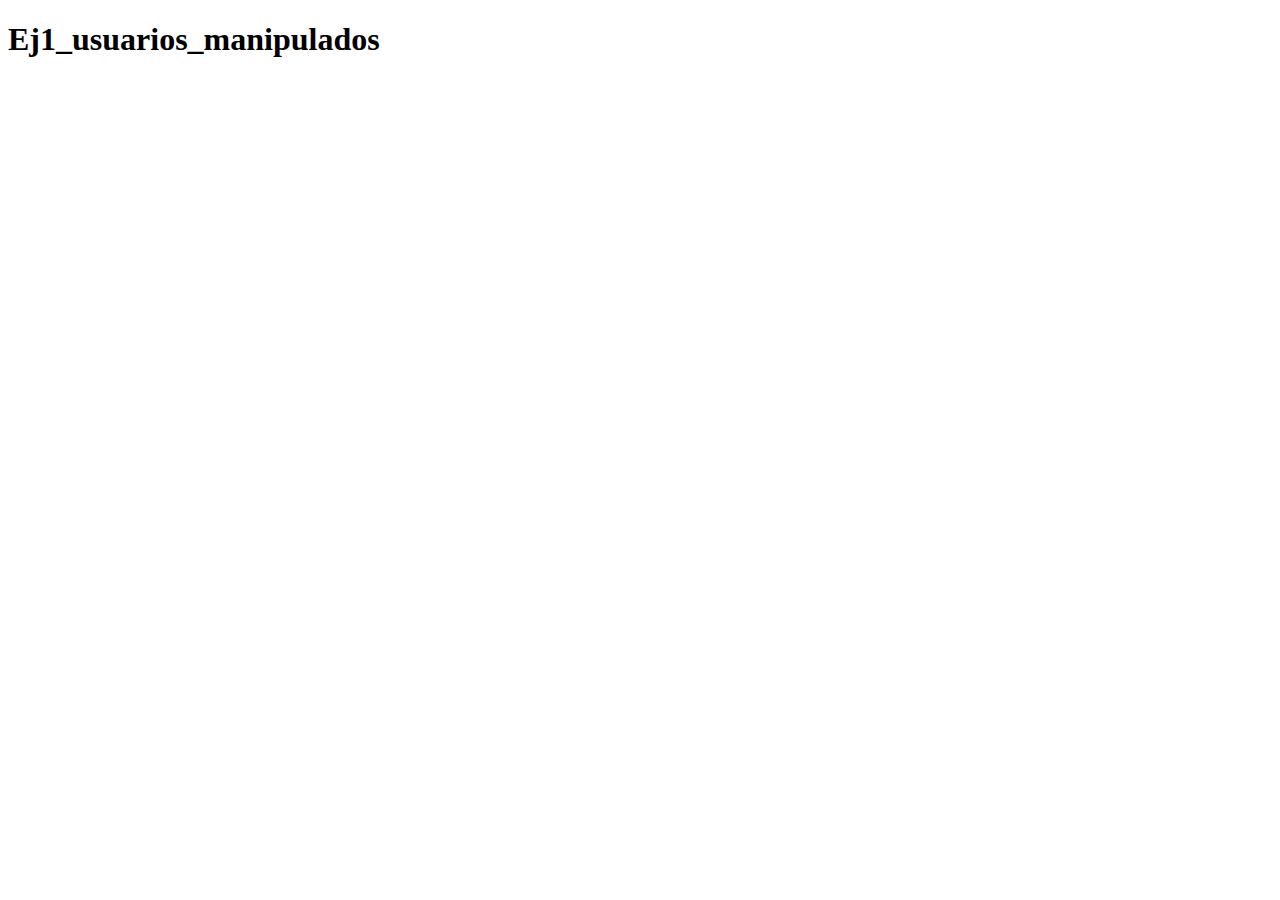
<file: Semana1/Ej1_usuarios_manipulados/index.html>
<!DOCTYPE html>
<html lang="en">

<head>
    <meta charset="UTF-8">
    <meta name="viewport" content="width=device-width, initial-scale=1.0">
    <title>Document</title>
</head>

<body>
    <h1>Ej1_usuarios_manipulados</h1>
    <script>
        const usuarios = [
            { id: 1, nombre: "Ana", apellido: "García", edad: 22 },
            { id: 2, nombre: "Luis", apellido: "Pérez", edad: 17 },
            { id: 3, nombre: "Marta", apellido: "López", edad: 30 },
            { id: 4, nombre: "Germán", apellido: "Lara", edad: 30 },
            { id: 5, nombre: "Fabrizio", apellido: "Villamarín", edad: 28 },
        ];

        usuariosMayoresDeEdad = usuarios.filter((usuario)=>{
            if(usuario.edad >= 18) {
                return true;
            }
        })

        // console.log(usuariosMayoresDeEdad);

        let nombres = [];

        // usuariosMayoresDeEdad.forEach(usuario => {
        //     nombres.push(usuario.nombre);
        // });

        const usuariosOrdenados = usuariosMayoresDeEdad.sort((a,b)=>a.nombre.localeCompare(b.nombre));

        let usuariosConNombreCompleto = usuariosOrdenados.map(usuario => {
            return {
                id: usuario.id,
                nombreCompleto: `${usuario.nombre} ${usuario.apellido}`
            }
        })

        console.log(usuariosConNombreCompleto);
        
        

        // let usuariosOrdenadosYMayoresDeEdad = nombresOrdenados.map((nombre) => {

        //     let usuarioConNombreCompleto;
        //     for (const usuario of usuariosMayoresDeEdad) {
             
        //         if(nombre == usuario.nombre) {
        //           usuarioConNombreCompleto = {
        //             id: usuario.id,
        //             nombreCompleto: `${usuario.nombre} ${usuario.apellido}`
        //           }  
        //             break;
        //         }
        //     }

        //     return usuarioConNombreCompleto;

        // });

        // console.log(usuariosOrdenadosYMayoresDeEdad);
        

        

        // console.log(nombresOrdenados);
        
        

        //Ordenar alfabeticamente me falta
        // usuariosMayoresDeEdad.sort(function(a, b) {
        //     console.log(a.nombre);
        //     console.log(b.nombre);
        //     return a.nombre.localCompare(b.nombre);
        // })
    
    </script>
</body>

</html>
</file>
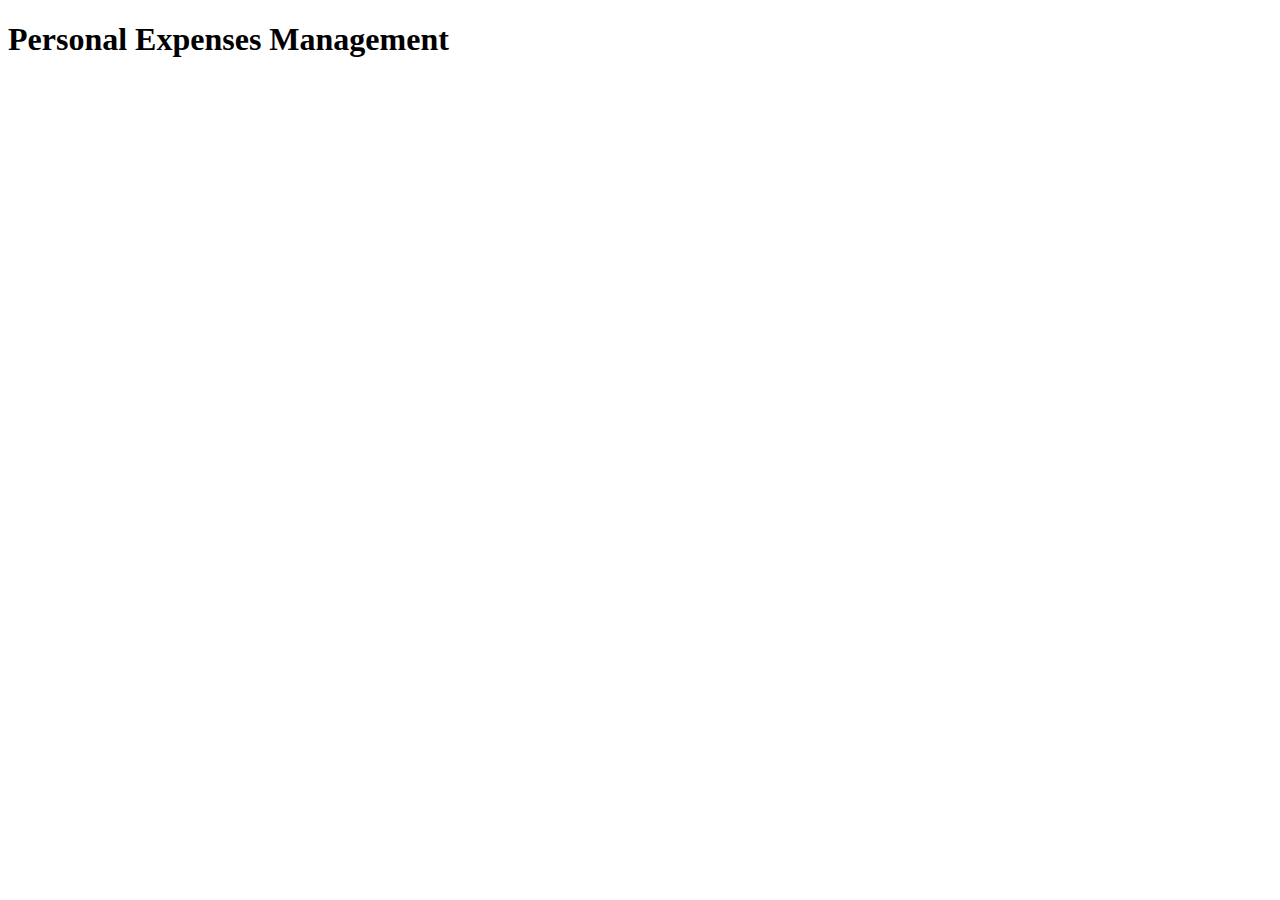
<file: Semana1/Ex3_PersonalExpenses_Management/index.html>
<!DOCTYPE html>
<html lang="en">
<head>
    <meta charset="UTF-8">
    <meta name="viewport" content="width=device-width, initial-scale=1.0">
    <title>Document</title>
</head>
<body>
    <h1>Personal Expenses Management</h1>
    <script>
        monthExpenses = [{ categoria: 'comida', monto: 120, fecha: '2025-10-06' },{categoria:'ropa', monto:60, fecha:'2025-10-02'},{categoria:'gasolina', monto:20, fecha:'2025-10-30'}, { categoria: 'comida', monto: 200, fecha: '2025-10-04' },{categoria:'ropa', monto:15, fecha:'2025-10-01'},{categoria:'gasolina', monto:5, fecha:'2025-10-07'}];

        const [{categoria: categoria1, monto:monto1},{categoria: categoria2, monto:monto2},
            {categoria: categoria3, monto:monto3}
        ] = monthExpenses

        // console.log([{categoria: categoria1, monto:monto1},{categoria: categoria2, monto:monto2},
        //     {categoria: categoria3, monto:monto3}
        // ]);

        const totalMontoPerMonth = monthExpenses.reduce((acc,{monto})=>{

            if(monto > 50) {
                acc+=monto
            }
            return acc;
            
        },0);
        
        console.log(`💸 Total gastado: ${totalMontoPerMonth} €`);

        const totalPerCategory = monthExpenses.reduce((acc,{categoria,monto})=>{
//             switch(categoria){
//                 case 'comida':
//                     acc.comida += monto;
//                     return acc;
//                 case 'ropa':
//                     acc.ropa += monto;
//                     return acc;
//                 case 'gasolina':
//                     acc.gasolina += monto;
//                     return acc;
//             }

//             if(categoria=="comida"){
// acc.comida += monto;
//                     return acc;
//             }
//             if(categoria=="ropa"){
//                 acc.ropa += monto;
//                     return acc;
//             }
//             if(categoria=="gasolina"){
//                 acc.gasolina += monto;
//                     return acc;
//             }

//Best operations for different accumulators
            acc[categoria] = (acc[categoria] || 0) + monto;
            return acc;
            
        // },{comida:0, ropa:0, gasolina:0})
        },{})

        console.log(`🧾 Por categoría: comida (${totalPerCategory.comida} €), ropa (${totalPerCategory.ropa} €), gasolina (${totalPerCategory.gasolina} €)`);
        
        otherExpenses = [...monthExpenses, { categoria: 'CAPRICHO', monto: 200, fecha: '2025-10-01' }]

        console.log("Nueva Lista ");
        otherExpenses.forEach(element => console.log(element));

        function sumTotalExpenses(...expenses) {
            return expenses.reduce((acc,{monto}) =>{
                return acc = acc+monto;
            },0)
        }

        console.log("Function sumTotalExpenses: "+ sumTotalExpenses({ categoria: 'comida', monto: 300, fecha: '2025-09-06' },{categoria:'ropa', monto:100, fecha:'2025-09-02'},{categoria:'gasolina', monto:50, fecha:'2025-09-30'}));
        
        
        
        
    </script>
</body>
</html>
</file>
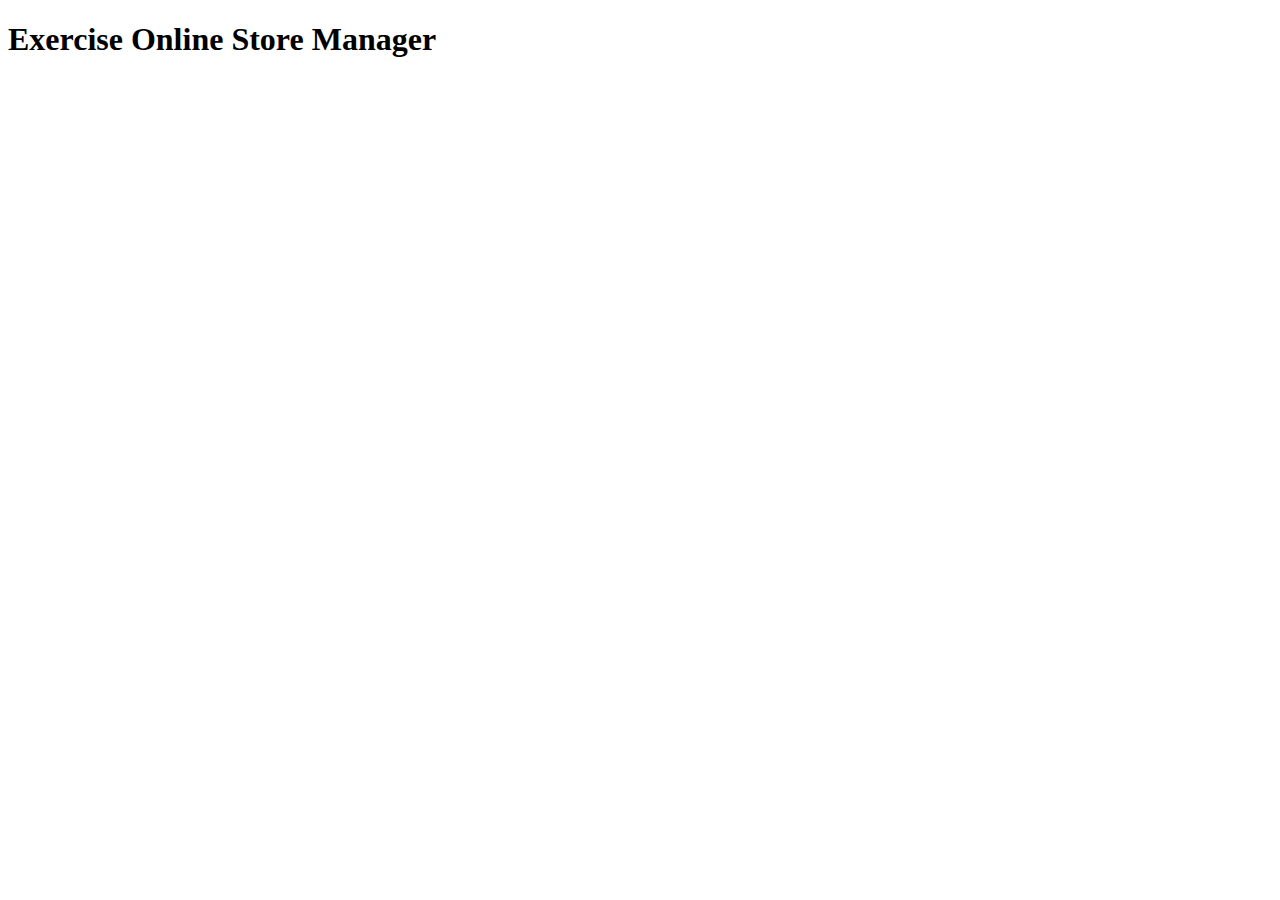
<file: Semana1/Ex4_OnlineStoreManager/index.html>
<!DOCTYPE html>
<html lang="en">
<head>
    <meta charset="UTF-8">
    <meta name="viewport" content="width=device-width, initial-scale=1.0">
    <title>Document</title>
</head>
<body>
    <h1>Exercise Online Store Manager</h1>
    <script type="module" src="main.js"></script>
</body>
</html>
</file>
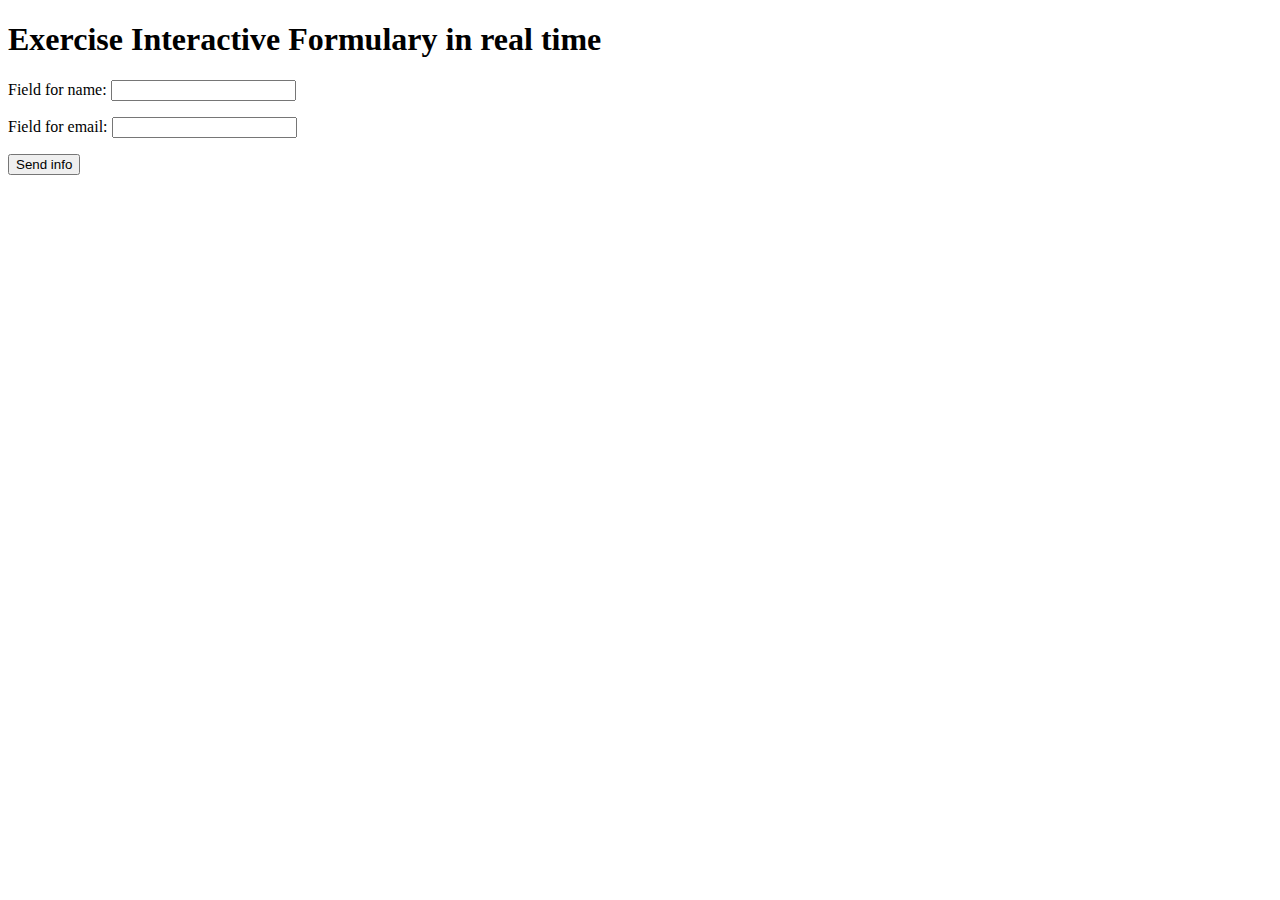
<file: Semana2/2_Events_and_event_flow/index.html>
<!DOCTYPE html>
<html lang="en">

<head>
    <meta charset="UTF-8">
    <meta name="viewport" content="width=device-width, initial-scale=1.0">
    <title>Document</title>
</head>

<body>
    <header>
        <h1>Exercise Interactive Formulary in real time</h1>
    </header>
    <main>
        <form>

            <div>
                <label for="inputName">Field for name:</label>
                <input name="name" type="text" id="inputName">
                <p id="messageOfInputName"></p>
            </div>
            <div>
                <label for="inputEmail">Field for email:</label>
                <input name="email" type="email" id="inputEmail">
                <p id="messageOfInputEmail"></p>
            </div>

            <p id="finalMessage"></p>
            <button type="submit">Send info</button>


        </form>
    </main>
    <script src="script.js"></script>
</body>

</html>
</file>
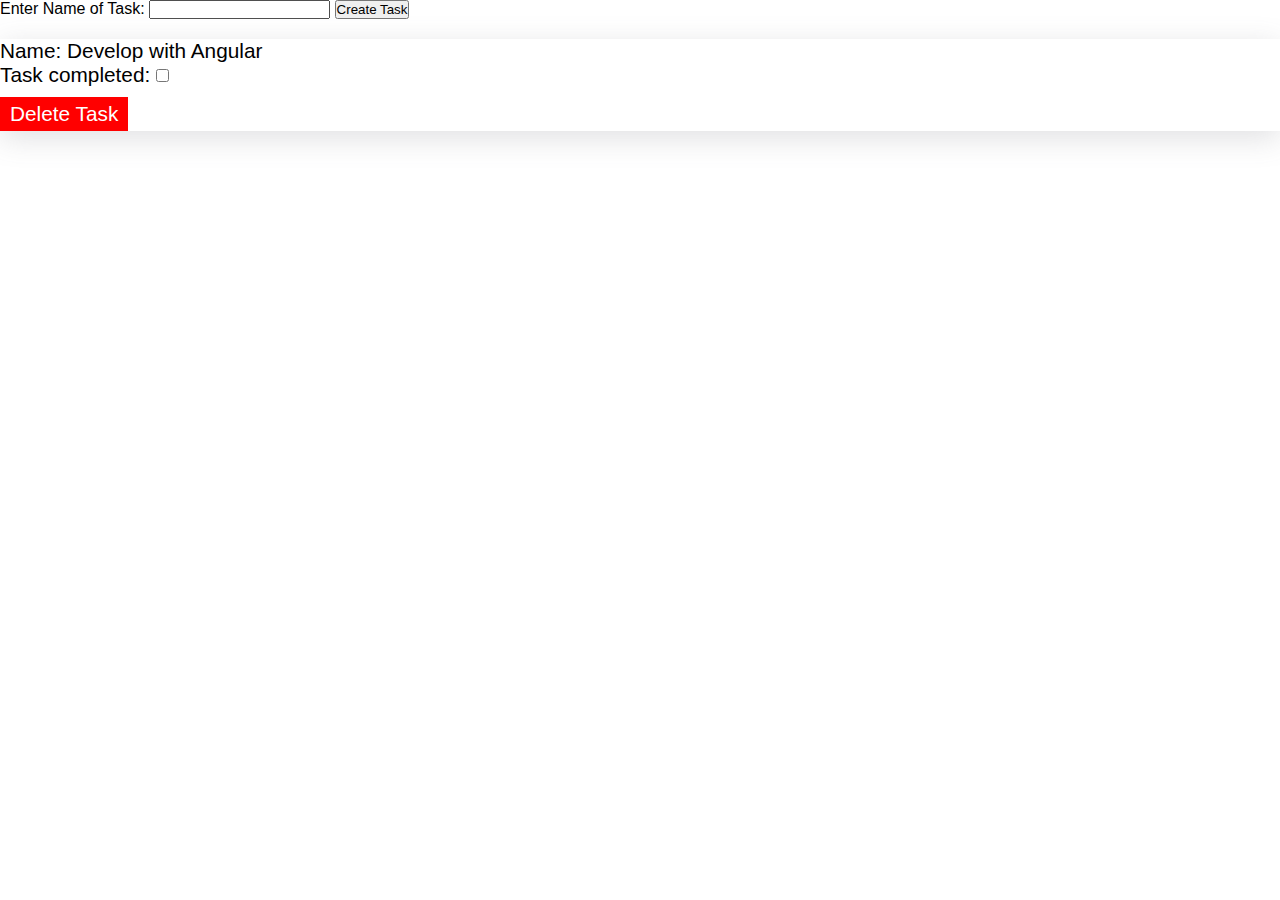
<file: Semana2/1_Manipulation_DOM/Ex1_To-Do list/index.html>
<!DOCTYPE html>
<html lang="en">

<head>
    <meta charset="UTF-8">
    <meta name="viewport" content="width=device-width, initial-scale=1.0">
    <title>Document</title>
    <link rel="stylesheet" href="styles.css">
</head>

<body>
    <label for="nameField">Enter Name of Task:</label>
    <input type="text" id="nameField">
    <button onclick="createTask()">Create Task</button>
    <ul id="list-tasks">
        <li>
            <p class="paragraph-name"><span>Name:</span> Develop with Angular</p>
            <p>
                <label for="checkbox-field">Task completed: </label>
                <input onclick="clickCheckBox(this)" id="checkbox-field" type="checkbox">
            </p>
            <button onclick="deleteTask(this)" class="btn-delete">Delete Task</button>
        </li>
    </ul>
    <script src="script.js"></script>
</body>

</html>
</file>
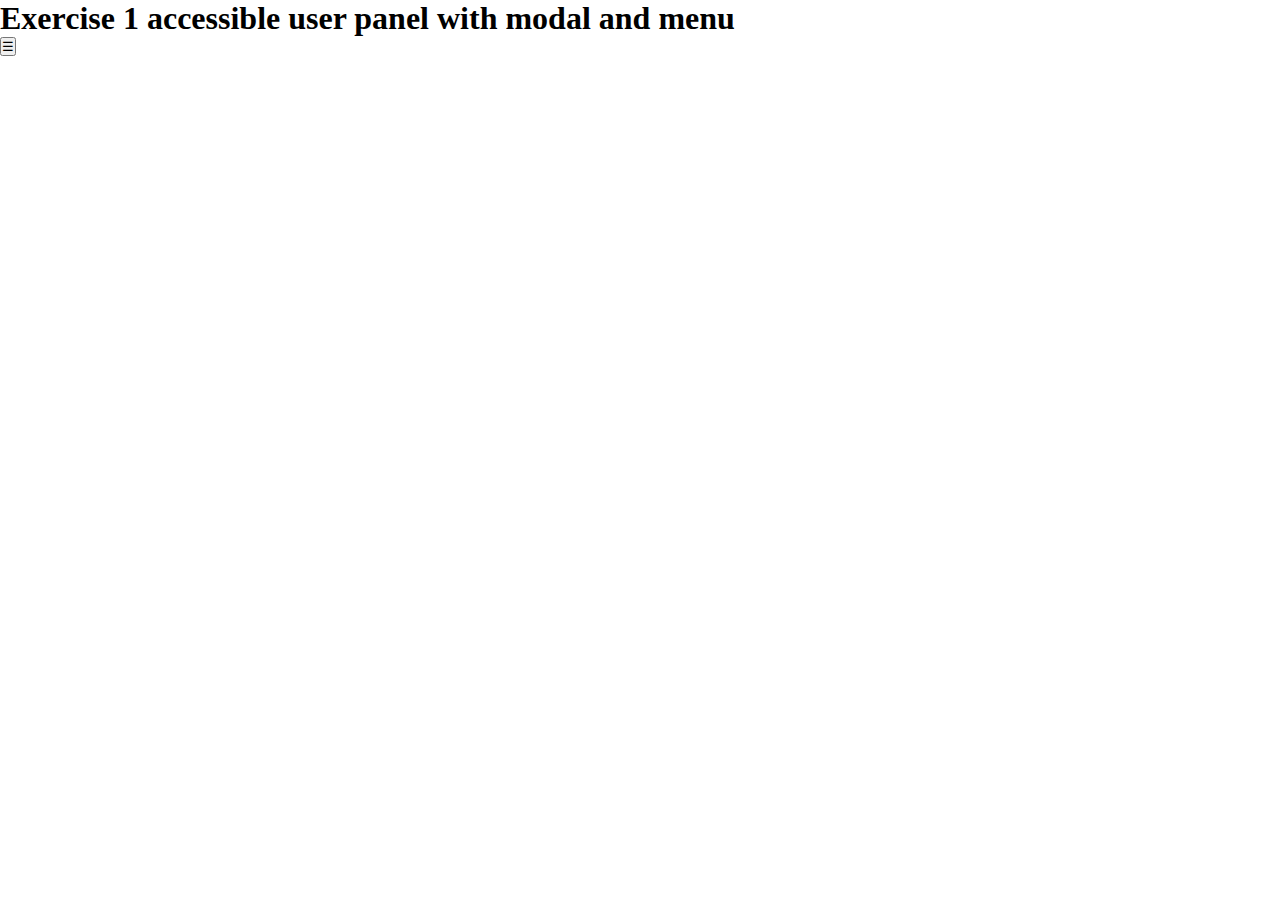
<file: Semana2/3_Accessibility_attributes_ARIA/ex_accessible_user_panel_with_modal_and_menu/index.html>
<!DOCTYPE html>
<html lang="en">

<head>
    <meta charset="UTF-8">
    <meta name="viewport" content="width=device-width, initial-scale=1.0">
    <title>Document</title>
    <style>
        * {
            margin: 0;
            padding: 0;
            box-sizing: border-box;
        }

        .closed {
            display: none;
        }

        ul {
            list-style-type: none;
            margin: 10px;
        }

        #popup {
            position: relative;
            border-radius: 7px;
            box-shadow: rgba(149, 157, 165, 0.2) 0px 8px 24px;
            background-color: #f5f5f5;
            border: none;
        }

        /* .opened-menu {
            display: block;
        } */
    </style>
</head>

<body>

    <header>
        <h1>Exercise 1 accessible user panel with modal and menu </h1>
    </header>
    <main>
        <button tabindex="0" id="button_menu" aria-expanded="false" aria-haspopup="menu"
            aria-controls="menu-options">☰</button>

        <div id="menu-options" class="closed">
            <!-- FEEDBACK: changed role for "menuitem" -->
            <button aria-controls="popup" id="btn-popup" tabindex="0" role="menuitem" aria-haspopup="true">Open Modal</button>
            <!-- FEEDBACK: changed role for "menuitem" -->
            <button id="modeDarkButton" aria-pressed="false" tabindex="0" role="menuitem">Modo oscuro</button>
        </div>

        <!-- FEEDBACK: it's unnecessary attribute role="paragraph" -->
        <p aria-live="assertive" aria-labelledby="modeDarkButton" id="messageOfModeDark"></p>

        <dialog role="popup" id="popup" aria-modal="true" aria-labelledby="title-popup"
            aria-describedby="paragraph-popup">
            <h2 id="title-popup">Settings</h2>
            <p id="paragraph-popup">Here you can change your personal settings.</p>
            <label for="test-field">Test field:</label>

            <!-- FEEDBACK: REMOVE role="input" because it's unnecessary -->
            <input tabindex="0" aria-label="Test field:" id="test-field" type="text"
                placeholder="test field">

                <!-- FEEDBACK: REMOVE role="button" because it's unnecessary -->
            <button tabindex="0">Accept</button>
        </dialog>


    </main>




    <script src="script.js"></script>
</body>

</html>
</file>
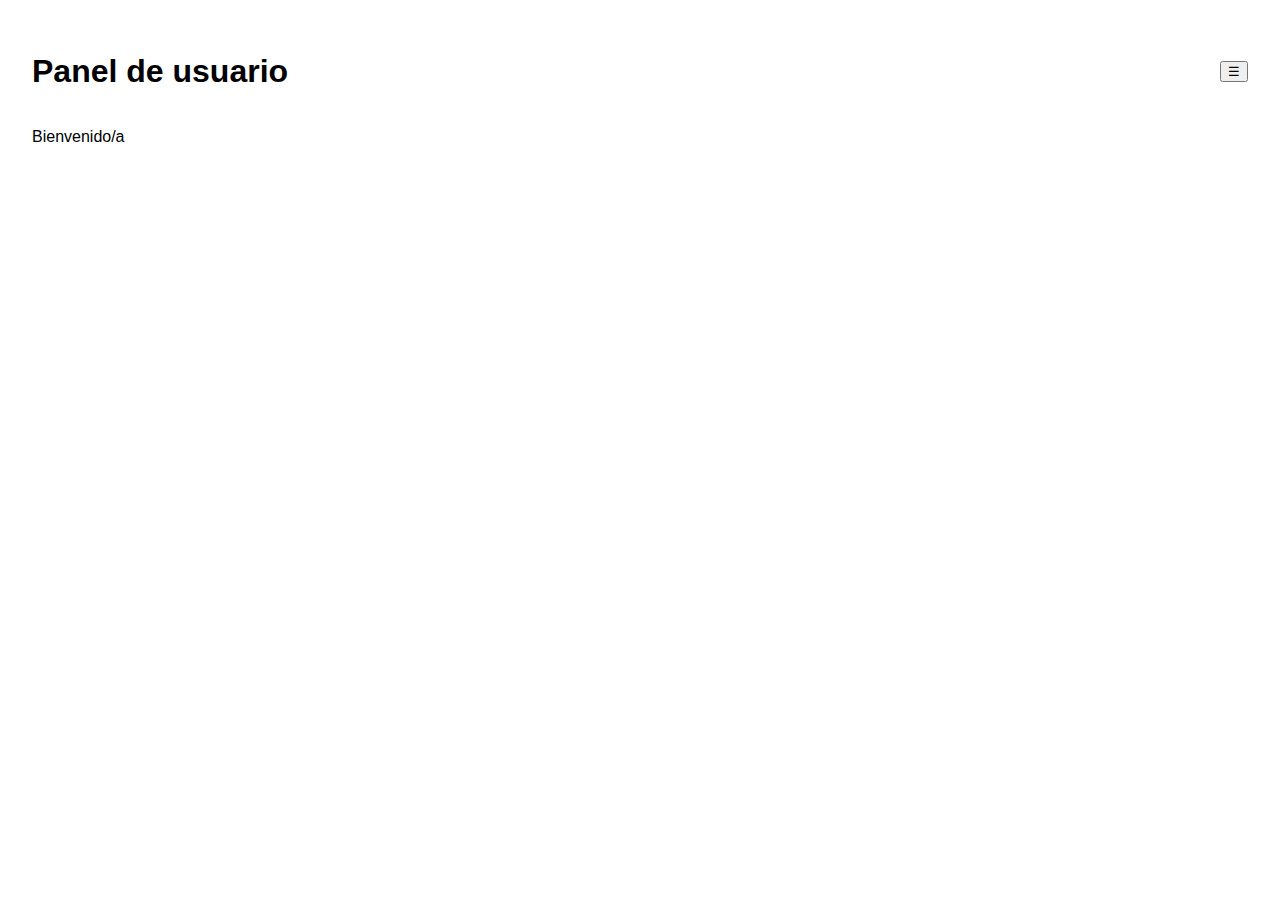
<file: Semana2/3_Accessibility_attributes_ARIA/ex_accessible_user_panel_with_modal_and_menu/solution/solution.html>
<!DOCTYPE html>
<html lang="es">

<head>
    <meta charset="UTF-8" />
    <meta name="viewport" content="width=device-width, initial-scale=1.0" />
    <title>Panel de usuario accesible</title>
    <style>
        body {
            font-family: sans-serif;
            margin: 2rem;
        }

        header {
            display: flex;
            align-items: center;
            justify-content: space-between;
        }

        #userMenu {
            display: none;
            flex-direction: column;
            position: absolute;
            top: 3rem;
            right: 2rem;
            background: #f4f4f4;
            border: 1px solid #ccc;
            border-radius: 8px;
            padding: 0.5rem;
        }

        #userMenu[aria-hidden="false"] {
            display: flex;
        }

        #userMenu button {
            background: none;
            border: none;
            padding: 0.5rem 1rem;
            text-align: left;
            cursor: pointer;
        }

        #userMenu button:hover,
        #userMenu button:focus {
            background-color: #e0e0e0;
        }

        /* Modal */
        #modal[aria-hidden="true"] {
            display: none;
        }

        #modal {
            position: fixed;
            inset: 0;
            background-color: rgba(0, 0, 0, 0.5);
            display: flex;
            align-items: center;
            justify-content: center;
        }

        .modal-content {
            background: white;
            padding: 2rem;
            border-radius: 10px;
            width: 300px;
            /*outline: none;*/
        }

        .dark {
            background-color: #111;
            color: white;
        }
    </style>
</head>

<body>
    <header>
        <h1 id="pageTitle">Panel de usuario</h1>
        <button id="menuButton" aria-haspopup="true" aria-expanded="false" aria-controls="userMenu"
            aria-label="Abrir menú de usuario">
            ☰
        </button>

        <nav id="userMenu" role="menu" aria-labelledby="menuButton" aria-hidden="true">
            <button role="menuitem" tabindex="-1" id="openModalBtn">Abrir modal</button>
            <button role="menuitem" tabindex="-1" id="toggleMode" aria-pressed="false">Modo oscuro</button>
        </nav>
    </header>

    <main aria-live="polite">
        <p id="statusMessage">Bienvenido/a</p>
    </main>

    <!-- Modal -->
    <div id="modal" role="dialog" aria-modal="true" aria-labelledby="modalTitle" aria-describedby="modalDesc"
        aria-hidden="true">
        <div class="modal-content" tabindex="0">
            <h2 id="modalTitle">Configuración</h2>
            <p id="modalDesc">Aquí puedes cambiar tus ajustes personales.</p>
            <button id="closeModal">Cerrar</button>
        </div>
    </div>

    <script>
        const menuBtn = document.getElementById("menuButton");
        const menu = document.getElementById("userMenu");
        const openModalBtn = document.getElementById("openModalBtn");
        const toggleModeBtn = document.getElementById("toggleMode");
        const modal = document.getElementById("modal");
        const closeModal = document.getElementById("closeModal");
        const status = document.getElementById("statusMessage");

        let darkMode = false;

        // 🔹 Abrir / Cerrar menú desplegable
        menuBtn.addEventListener("click", () => {
            const expanded = menuBtn.getAttribute("aria-expanded") === "true";
            menuBtn.setAttribute("aria-expanded", !expanded);
            menu.setAttribute("aria-hidden", expanded);
            if (!expanded) {
                menu.querySelector("[role='menuitem']").focus();
            } else {
                menuBtn.focus();
            }
        });

        // 🔹 Botón toggle con aria-pressed
        toggleModeBtn.addEventListener("click", () => {
            darkMode = !darkMode;
            toggleModeBtn.setAttribute("aria-pressed", darkMode);
            document.body.classList.toggle("dark", darkMode);
            status.textContent = darkMode ? "🌙 Modo oscuro activado" : "☀️ Modo claro activado";
        });

        // 🔹 Abrir modal
        openModalBtn.addEventListener("click", () => {
            modal.removeAttribute("aria-hidden");
            menu.setAttribute("aria-hidden", true);
            modal.querySelector(".modal-content").focus();
        });

        // 🔹 Cerrar modal
        closeModal.addEventListener("click", () => {
            modal.setAttribute("aria-hidden", true);
            menuBtn.focus();
            menu.setAttribute("aria-hidden", true);
            menuBtn.setAttribute("aria-expanded", false);
        });

        // 🔹 Accesibilidad con teclado
        document.addEventListener("keydown", (e) => {
            // Escape cierra el modal
            if (e.key === "Escape" && modal.getAttribute("aria-hidden") == null) {
                modal.setAttribute("aria-hidden", true);
                menuBtn.focus();
                menu.setAttribute("aria-hidden", true);
                menuBtn.setAttribute("aria-expanded", false);
            }

            // Trap focus dentro del modal
            if (e.key === "Tab" && modal.getAttribute("aria-hidden") == null) {
                const focusable = modal.querySelectorAll("button, [tabindex='0']");
                const first = focusable[0];
                const last = focusable[focusable.length - 1];

                if (e.shiftKey && document.activeElement === first) {
                    e.preventDefault();
                    last.focus();
                } else if (!e.shiftKey && document.activeElement === last) {
                    e.preventDefault();
                    first.focus();
                }
            }
        });
    </script>
</body>

</html>
</file>
<file: Semana2/1_Manipulation_DOM/Ex1_To-Do list/styles.css>
* {
    margin: 0;
    padding: 0;
    box-sizing: border-box;
    font-family: Arial, Helvetica, sans-serif;
}

button, a {
    cursor: pointers;
}

li {
    /* border: ; */
    margin-top: 20px;
    box-shadow: rgba(100, 100, 111, 0.2) 0px 7px 29px 0px;
}

li p, li button {
    font-size: 1.3em;
}

.task-completed {
text-decoration-line: line-through;
}

.btn-delete {
    margin-top: 10px;
    border: none;
    background-color: red;
    color: white;
    padding: 5px 10px;
}
</file>
